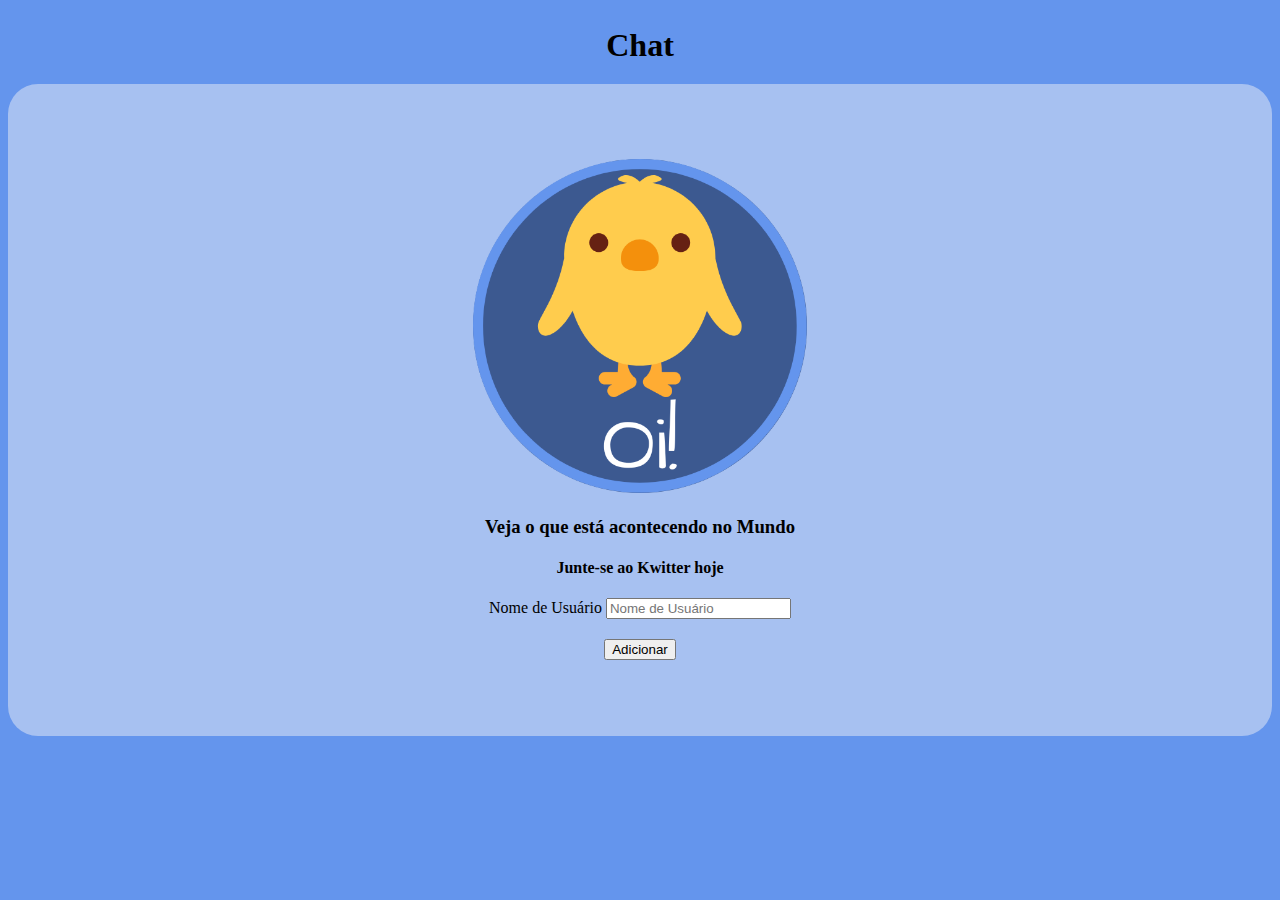
<file: index.html>
<!DOCTYPE html>
<html lang="en">
<head>
    <meta charset="UTF-8">
    <meta http-equiv="X-UA-Compatible" content="IE=edge">
    <meta name="viewport" content="width=device-width, initial-scale=1.0">
    <title>Chat</title>
    <!-- Ícones Font Awesome v6 -->
    <link rel="stylesheet" href="https://cdnjs.cloudflare.com/ajax/libs/font-awesome/6.1.1/css/all.min.css" integrity="sha512-KfkfwYDsLkIlwQp6LFnl8zNdLGxu9YAA1QvwINks4PhcElQSvqcyVLLD9aMhXd13uQjoXtEKNosOWaZqXgel0g==" crossorigin="anonymous" referrerpolicy="no-referrer" />
    <!--Bootstrap CSS-->
    <link rel="stylesheet" href="https://cdn.jsdelivr.net/npm/bootstrap@5.1.3/dist/css/bootstrap.min.css" integrity="sha384-1BmE4kWBq78iYhFldvKuhfTAU6auU8tT94WrHftjDbrCEXSU1oBoqyl2QvZ6jIW3" crossorigin="anonymous">
    <!--Bootstrap JS-->
    <script src="https://cdn.jsdelivr.net/npm/bootstrap@5.1.3/dist/js/bootstrap.bundle.min.js" integrity="sha384-ka7Sk0Gln4gmtz2MlQnikT1wXgYsOg+OMhuP+IlRH9sENBO0LRn5q+8nbTov4+1p" crossorigin="anonymous"></script>
    <!-- CSS -->
    <link rel="stylesheet" href="style.css">
    <!-- JS -->
    <script src="main.js"></script>
</head>
<body>
    <h1 class="header">
        Chat
        <sup><i class="fa-solid fa-comments"></i></sup>
    </h1>
    <div class="container">
        <div class="divContent col-11 col-sm-8 col-lg-6 col-xl-4 mx-auto">
            <img src="oi.png" class="logo">
            <h3>Veja o que está acontecendo no Mundo</h3>
            <h4>Junte-se ao Kwitter hoje</h4>

            <div class="form-group">
                <label>Nome de Usuário</label>
                <input type="text" name="nomeUsuario" id="nomeUsuario" placeholder="Nome de Usuário" class="form-control">
            </div>

            <button id="btnAddUsuario" class="btn btn-primary" onclick="addUsuario()">Adicionar</button>
        </div>
    </div>
</body>
</html>
</file>
<file: style.css>
body {
    text-align: center;
    background-color: cornflowerblue;
}

.header, .form-group {
    margin: 20px;
}

.divContent {
    background-color: #A7C1F1;
    padding: 6%;
    border-radius: 30px;
}

.logo {
    width: 30%;
}

#trending {
    margin-top: 30px;
}
</file>
